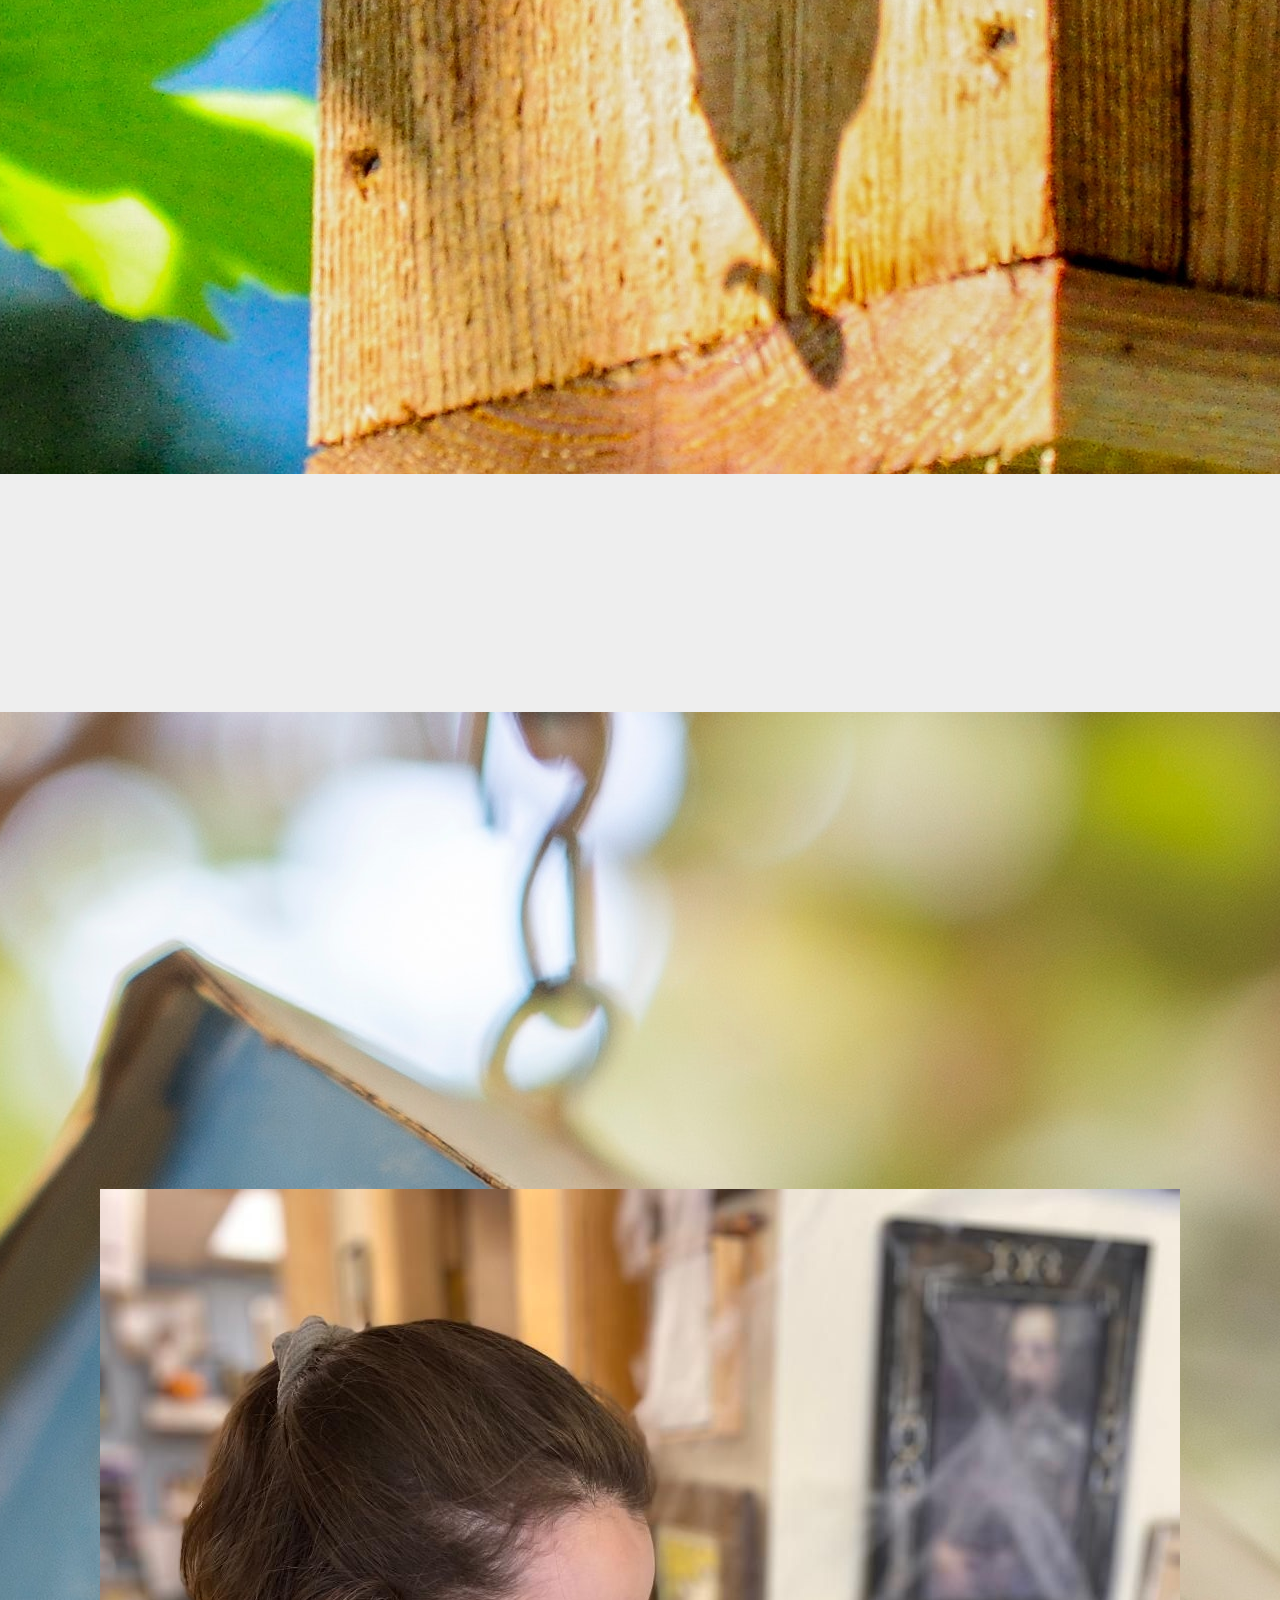
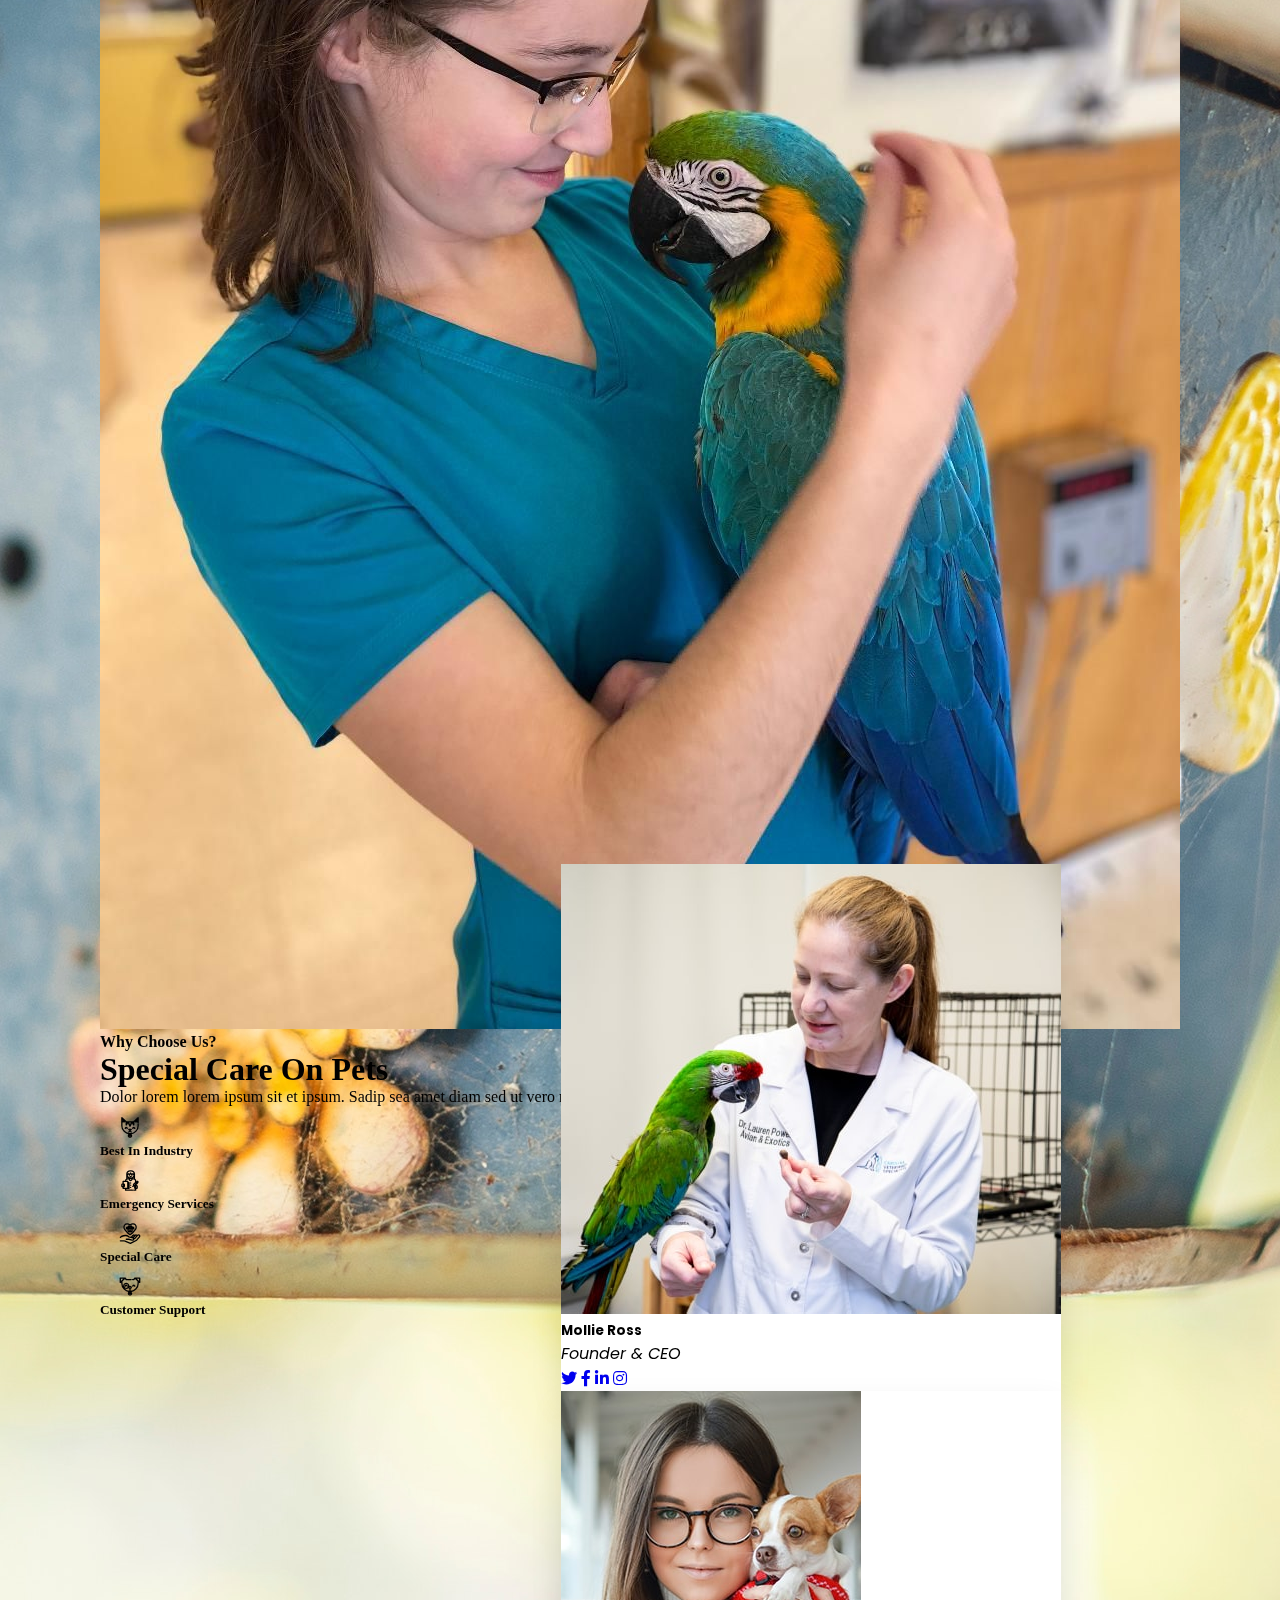
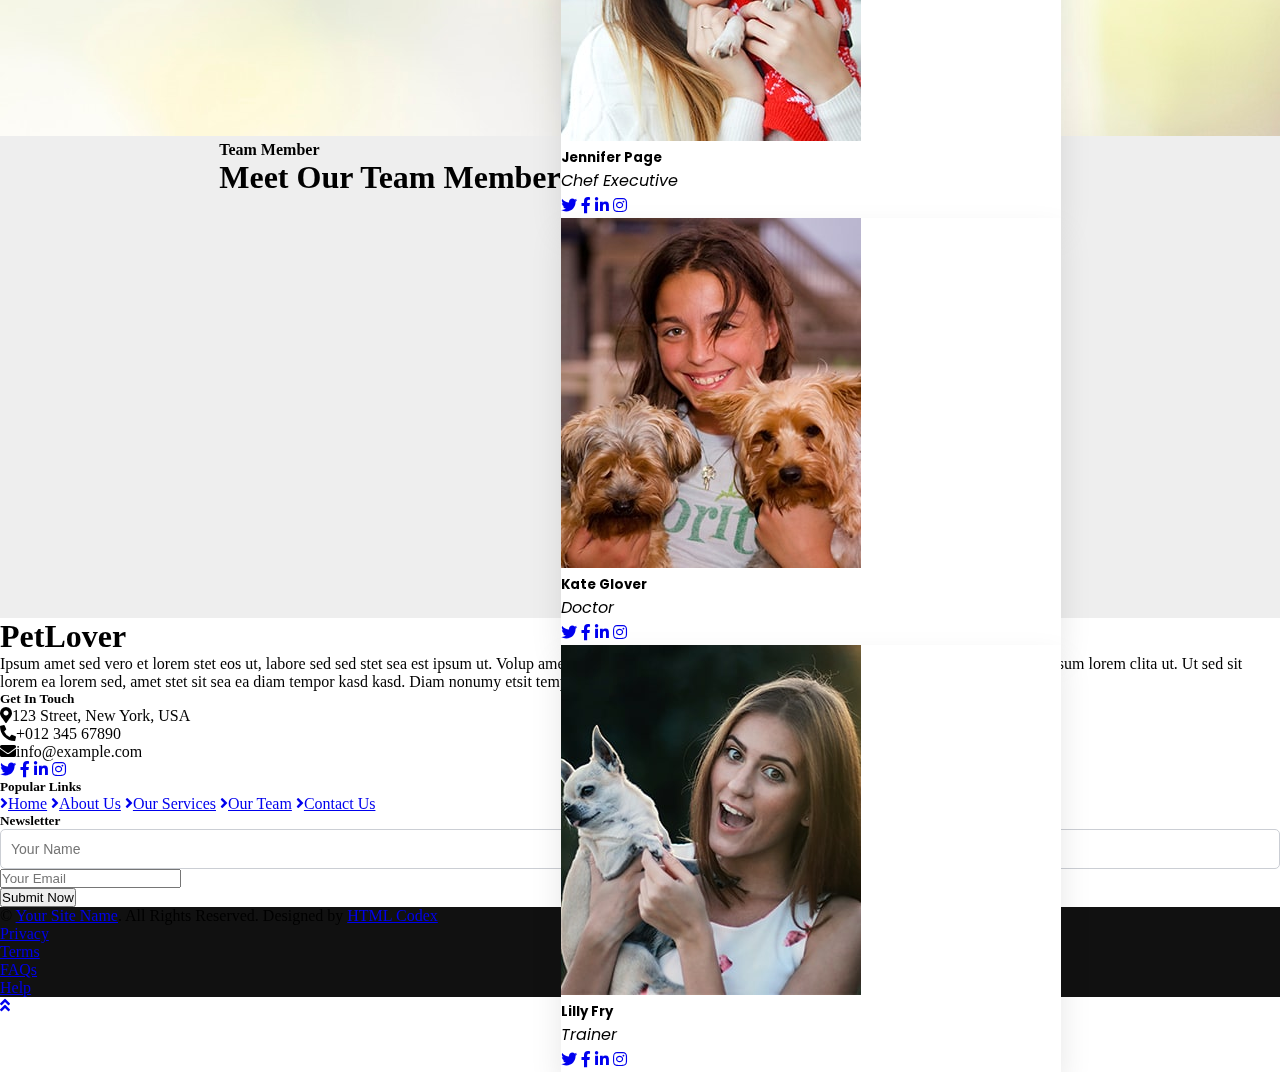
<file: about.html>
<!DOCTYPE html>
<html lang="en">

<head>
    <meta charset="utf-8">
    <title>PetLover - Pet Care Website Template</title>
    <meta content="width=device-width, initial-scale=1.0" name="viewport">
    <meta content="Free HTML Templates" name="keywords">
    <meta content="Free HTML Templates" name="description">

    <!-- Favicon -->
    <link href="img/favicon.ico" rel="icon">

    <!-- Google Web Fonts -->
    <link href="https://fonts.googleapis.com/css2?family=Nunito+Sans&family=Nunito:wght@600;700;800&display=swap" rel="stylesheet"> 

    <!-- Font Awesome -->
    <link href="https://cdnjs.cloudflare.com/ajax/libs/font-awesome/5.10.0/css/all.min.css" rel="stylesheet">

    <!-- Flaticon Font -->
    <link href="lib/flaticon/font/flaticon.css" rel="stylesheet">

    <!-- Libraries Stylesheet -->
    <link href="lib/owlcarousel/assets/owl.carousel.min.css" rel="stylesheet">
    <link href="lib/tempusdominus/css/tempusdominus-bootstrap-4.min.css" rel="stylesheet" />

    <!-- Customized Bootstrap Stylesheet -->
    <link href="css/style.css" rel="stylesheet">
</head>

<body>
    <!-- Topbar Start -->
    <div class="container-fluid">
        <div class="row bg-secondary py-2 px-lg-5">
            <div class="col-lg-6 text-center text-lg-left mb-2 mb-lg-0">
                <div class="d-inline-flex align-items-center">
                    <a class="text-white pr-3" href="">FAQs</a>
                    <span class="text-white">|</span>
                    <a class="text-white px-3" href="">Help</a>
                    <span class="text-white">|</span>
                    <a class="text-white pl-3" href="">Support</a>
                </div>
            </div>
            <div class="col-lg-6 text-center text-lg-right">
                <div class="d-inline-flex align-items-center">
                    <a class="text-white px-3" href="">
                        <i class="fab fa-facebook-f"></i>
                    </a>
                    <a class="text-white px-3" href="">
                        <i class="fab fa-twitter"></i>
                    </a>
                    <a class="text-white px-3" href="">
                        <i class="fab fa-linkedin-in"></i>
                    </a>
                    <a class="text-white px-3" href="">
                        <i class="fab fa-instagram"></i>
                    </a>
                    <a class="text-white pl-3" href="">
                        <i class="fab fa-youtube"></i>
                    </a>
                </div>
            </div>
        </div>
        <div class="row py-3 px-lg-5">
            <div class="col-lg-4">
                <a href="" class="navbar-brand d-none d-lg-block">
                    <h1 class="m-0 display-5 text-capitalize"><span class="text-primary">Pet</span>Lover</h1>
                </a>
            </div>
            <div class="col-lg-8 text-center text-lg-right">
                <div class="d-inline-flex align-items-center">
                    <div class="d-inline-flex flex-column text-center pr-3 border-right">
                        <h6>Opening Hours</h6>
                        <p class="m-0">8.00AM - 9.00PM</p>
                    </div>
                    <div class="d-inline-flex flex-column text-center px-3 border-right">
                        <h6>Email Us</h6>
                        <p class="m-0">info@example.com</p>
                    </div>
                    <div class="d-inline-flex flex-column text-center pl-3">
                        <h6>Call Us</h6>
                        <p class="m-0">+012 345 6789</p>
                    </div>
                </div>
            </div>
        </div>
    </div>
    <!-- Topbar End -->


    <!-- Navbar Start -->
    <div class="container-fluid p-0">
        <nav class="navbar navbar-expand-lg bg-dark navbar-dark py-3 py-lg-0 px-lg-5">
            <a href="" class="navbar-brand d-block d-lg-none">
                <h1 class="m-0 display-5 text-capitalize font-italic text-white"><span class="text-primary">Safety</span>First</h1>
            </a>
            <button type="button" class="navbar-toggler" data-toggle="collapse" data-target="#navbarCollapse">
                <span class="navbar-toggler-icon"></span>
            </button>
            <div class="collapse navbar-collapse justify-content-between px-3" id="navbarCollapse">
                <div class="navbar-nav mr-auto py-0">
                    <a href="index.html" class="nav-item nav-link">Home</a>
                    <a href="about.html" class="nav-item nav-link active">About</a>
                    <a href="service.html" class="nav-item nav-link">Service</a>
                    <a href="price.html" class="nav-item nav-link">Price</a>
                    <a href="booking.html" class="nav-item nav-link">Booking</a>
                    <div class="nav-item dropdown">
                        <a href="#" class="nav-link dropdown-toggle" data-toggle="dropdown">Pages</a>
                        <div class="dropdown-menu rounded-0 m-0">
                            <a href="blog.html" class="dropdown-item">Blog Grid</a>
                            <a href="single.html" class="dropdown-item">Blog Detail</a>
                        </div>
                    </div>
                    <a href="contact.html" class="nav-item nav-link">Contact</a>
                </div>
                <a href="" class="btn btn-lg btn-primary px-3 d-none d-lg-block">Get Quote</a>
            </div>
        </nav>
    </div>
    <!-- Navbar End -->


    <!-- About Start -->
    <div class="container py-5">
        <div class="row py-5">
            <div class="col-lg-7 pb-5 pb-lg-0 px-3 px-lg-5">
                <h4 class="text-secondary mb-3">About Us</h4>
                <h1 class="display-4 mb-4"><span class="text-primary">Boarding</span> & <span class="text-secondary">Daycare</span></h1>
                <h5 class="text-muted mb-3">Amet stet amet ut. Sit no vero vero no dolor. Sed erat ut sea. Just clita ut stet kasd at diam sit erat vero sit.</h5>
                <p class="mb-4">Dolores lorem lorem ipsum sit et ipsum. Sadip sea amet diam dolore sed et. Sit rebum labore sit sit ut vero no sit. Et elitr stet dolor sed sit et sed ipsum et kasd ut. Erat duo eos et erat sed diam duo</p>
                <ul class="list-inline">
                    <li><h5><i class="fa fa-check-double text-secondary mr-3"></i>Best In Industry</h5></li>
                    <li><h5><i class="fa fa-check-double text-secondary mr-3"></i>Emergency Services</h5></li>
                    <li><h5><i class="fa fa-check-double text-secondary mr-3"></i>24/7 Customer Support</h5></li>
                </ul>
                <a href="" class="btn btn-lg btn-primary mt-3 px-4">Learn More</a>
            </div>
            <div class="col-lg-5">
                <div class="row px-3">
                    <div class="col-12 p-0">
                        <img class="img-fluid w-100" src="img/about-1.jpg" alt="">
                    </div>
                    <div class="col-6 p-0">
                        <img class="img-fluid w-100" src="img/about-2.jpg" alt="">
                    </div>
                    <div class="col-6 p-0">
                        <img class="img-fluid w-100" src="img/about-3.jpg" alt="">
                    </div>
                </div>
            </div>
        </div>
    </div>
    <!-- About End -->


    <!-- Features Start -->
    <div class="container-fluid bg-light">
        <div class="container">
            <div class="row align-items-center">
                <div class="col-lg-5">
                    <img class="img-fluid w-100" src="img/feature.jpg" alt="">
                </div>
                <div class="col-lg-7 py-5 py-lg-0 px-3 px-lg-5">
                    <h4 class="text-secondary mb-3">Why Choose Us?</h4>
                    <h1 class="display-4 mb-4"><span class="text-primary">Special Care</span> On Pets</h1>
                    <p class="mb-4">Dolor lorem lorem ipsum sit et ipsum. Sadip sea amet diam sed ut vero no sit. Et elitr stet sed sit sed kasd. Erat duo eos et erat sed diam duo</p>
                    <div class="row py-2">
                        <div class="col-6">
                            <div class="d-flex align-items-center mb-4">
                                <h1 class="flaticon-cat font-weight-normal text-secondary m-0 mr-3"></h1>
                                <h5 class="text-truncate m-0">Best In Industry</h5>
                            </div>
                        </div>
                        <div class="col-6">
                            <div class="d-flex align-items-center mb-4">
                                <h1 class="flaticon-doctor font-weight-normal text-secondary m-0 mr-3"></h1>
                                <h5 class="text-truncate m-0">Emergency Services</h5>
                            </div>
                        </div>
                        <div class="col-6">
                            <div class="d-flex align-items-center">
                                <h1 class="flaticon-care font-weight-normal text-secondary m-0 mr-3"></h1>
                                <h5 class="text-truncate m-0">Special Care</h5>
                            </div>
                        </div>
                        <div class="col-6">
                            <div class="d-flex align-items-center">
                                <h1 class="flaticon-dog font-weight-normal text-secondary m-0 mr-3"></h1>
                                <h5 class="text-truncate m-0">Customer Support</h5>
                            </div>
                        </div>
                    </div>
                </div>
            </div>
        </div>
    </div>
    <!-- Features End -->


    <!-- Team Start -->
    <div class="container mt-5 pt-5 pb-3">
        <div class="d-flex flex-column text-center mb-5">
            <h4 class="text-secondary mb-3">Team Member</h4>
            <h1 class="display-4 m-0">Meet Our <span class="text-primary">Team Member</span></h1>
        </div>
        <div class="row">
            <div class="col-lg-3 col-md-6">
                <div class="team card position-relative overflow-hidden border-0 mb-4">
                    <img class="card-img-top" src="img/team-1.jpg" alt="">
                    <div class="card-body text-center p-0">
                        <div class="team-text d-flex flex-column justify-content-center bg-light">
                            <h5>Mollie Ross</h5>
                            <i>Founder & CEO</i>
                        </div>
                        <div class="team-social d-flex align-items-center justify-content-center bg-dark">
                            <a class="btn btn-outline-primary rounded-circle text-center mr-2 px-0" style="width: 36px; height: 36px;" href="#"><i class="fab fa-twitter"></i></a>
                            <a class="btn btn-outline-primary rounded-circle text-center mr-2 px-0" style="width: 36px; height: 36px;" href="#"><i class="fab fa-facebook-f"></i></a>
                            <a class="btn btn-outline-primary rounded-circle text-center mr-2 px-0" style="width: 36px; height: 36px;" href="#"><i class="fab fa-linkedin-in"></i></a>
                            <a class="btn btn-outline-primary rounded-circle text-center px-0" style="width: 36px; height: 36px;" href="#"><i class="fab fa-instagram"></i></a>
                        </div>
                    </div>
                </div>
            </div>
            <div class="col-lg-3 col-md-6">
                <div class="team card position-relative overflow-hidden border-0 mb-4">
                    <img class="card-img-top" src="img/team-2.jpg" alt="">
                    <div class="card-body text-center p-0">
                        <div class="team-text d-flex flex-column justify-content-center bg-light">
                            <h5>Jennifer Page</h5>
                            <i>Chef Executive</i>
                        </div>
                        <div class="team-social d-flex align-items-center justify-content-center bg-dark">
                            <a class="btn btn-outline-primary rounded-circle text-center mr-2 px-0" style="width: 36px; height: 36px;" href="#"><i class="fab fa-twitter"></i></a>
                            <a class="btn btn-outline-primary rounded-circle text-center mr-2 px-0" style="width: 36px; height: 36px;" href="#"><i class="fab fa-facebook-f"></i></a>
                            <a class="btn btn-outline-primary rounded-circle text-center mr-2 px-0" style="width: 36px; height: 36px;" href="#"><i class="fab fa-linkedin-in"></i></a>
                            <a class="btn btn-outline-primary rounded-circle text-center px-0" style="width: 36px; height: 36px;" href="#"><i class="fab fa-instagram"></i></a>
                        </div>
                    </div>
                </div>
            </div>
            <div class="col-lg-3 col-md-6">
                <div class="team card position-relative overflow-hidden border-0 mb-4">
                    <img class="card-img-top" src="img/team-3.jpg" alt="">
                    <div class="card-body text-center p-0">
                        <div class="team-text d-flex flex-column justify-content-center bg-light">
                            <h5>Kate Glover</h5>
                            <i>Doctor</i>
                        </div>
                        <div class="team-social d-flex align-items-center justify-content-center bg-dark">
                            <a class="btn btn-outline-primary rounded-circle text-center mr-2 px-0" style="width: 36px; height: 36px;" href="#"><i class="fab fa-twitter"></i></a>
                            <a class="btn btn-outline-primary rounded-circle text-center mr-2 px-0" style="width: 36px; height: 36px;" href="#"><i class="fab fa-facebook-f"></i></a>
                            <a class="btn btn-outline-primary rounded-circle text-center mr-2 px-0" style="width: 36px; height: 36px;" href="#"><i class="fab fa-linkedin-in"></i></a>
                            <a class="btn btn-outline-primary rounded-circle text-center px-0" style="width: 36px; height: 36px;" href="#"><i class="fab fa-instagram"></i></a>
                        </div>
                    </div>
                </div>
            </div>
            <div class="col-lg-3 col-md-6">
                <div class="team card position-relative overflow-hidden border-0 mb-4">
                    <img class="card-img-top" src="img/team-4.jpg" alt="">
                    <div class="card-body text-center p-0">
                        <div class="team-text d-flex flex-column justify-content-center bg-light">
                            <h5>Lilly Fry</h5>
                            <i>Trainer</i>
                        </div>
                        <div class="team-social d-flex align-items-center justify-content-center bg-dark">
                            <a class="btn btn-outline-primary rounded-circle text-center mr-2 px-0" style="width: 36px; height: 36px;" href="#"><i class="fab fa-twitter"></i></a>
                            <a class="btn btn-outline-primary rounded-circle text-center mr-2 px-0" style="width: 36px; height: 36px;" href="#"><i class="fab fa-facebook-f"></i></a>
                            <a class="btn btn-outline-primary rounded-circle text-center mr-2 px-0" style="width: 36px; height: 36px;" href="#"><i class="fab fa-linkedin-in"></i></a>
                            <a class="btn btn-outline-primary rounded-circle text-center px-0" style="width: 36px; height: 36px;" href="#"><i class="fab fa-instagram"></i></a>
                        </div>
                    </div>
                </div>
            </div>
        </div>
    </div>
    <!-- Team End -->


    <!-- Footer Start -->
    <div class="container-fluid bg-dark text-white mt-5 py-5 px-sm-3 px-md-5">
        <div class="row pt-5">
            <div class="col-lg-4 col-md-12 mb-5">
                <h1 class="mb-3 display-5 text-capitalize text-white"><span class="text-primary">Pet</span>Lover</h1>
                <p class="m-0">Ipsum amet sed vero et lorem stet eos ut, labore sed sed stet sea est ipsum ut. Volup amet ea sanct ipsum, dolore vero lorem no duo eirmod. Eirmod amet ipsum no ipsum lorem clita ut. Ut sed sit lorem ea lorem sed, amet stet sit sea ea diam tempor kasd kasd. Diam nonumy etsit tempor ut sed diam sed et ea</p>
            </div>
            <div class="col-lg-8 col-md-12">
                <div class="row">
                    <div class="col-md-4 mb-5">
                        <h5 class="text-primary mb-4">Get In Touch</h5>
                        <p><i class="fa fa-map-marker-alt mr-2"></i>123 Street, New York, USA</p>
                        <p><i class="fa fa-phone-alt mr-2"></i>+012 345 67890</p>
                        <p><i class="fa fa-envelope mr-2"></i>info@example.com</p>
                        <div class="d-flex justify-content-start mt-4">
                            <a class="btn btn-outline-light rounded-circle text-center mr-2 px-0" style="width: 36px; height: 36px;" href="#"><i class="fab fa-twitter"></i></a>
                            <a class="btn btn-outline-light rounded-circle text-center mr-2 px-0" style="width: 36px; height: 36px;" href="#"><i class="fab fa-facebook-f"></i></a>
                            <a class="btn btn-outline-light rounded-circle text-center mr-2 px-0" style="width: 36px; height: 36px;" href="#"><i class="fab fa-linkedin-in"></i></a>
                            <a class="btn btn-outline-light rounded-circle text-center mr-2 px-0" style="width: 36px; height: 36px;" href="#"><i class="fab fa-instagram"></i></a>
                        </div>
                    </div>
                    <div class="col-md-4 mb-5">
                        <h5 class="text-primary mb-4">Popular Links</h5>
                        <div class="d-flex flex-column justify-content-start">
                            <a class="text-white mb-2" href="#"><i class="fa fa-angle-right mr-2"></i>Home</a>
                            <a class="text-white mb-2" href="#"><i class="fa fa-angle-right mr-2"></i>About Us</a>
                            <a class="text-white mb-2" href="#"><i class="fa fa-angle-right mr-2"></i>Our Services</a>
                            <a class="text-white mb-2" href="#"><i class="fa fa-angle-right mr-2"></i>Our Team</a>
                            <a class="text-white" href="#"><i class="fa fa-angle-right mr-2"></i>Contact Us</a>
                        </div>
                    </div>
                    <div class="col-md-4 mb-5">
                        <h5 class="text-primary mb-4">Newsletter</h5>
                        <form action="">
                            <div class="form-group">
                                <input type="text" class="form-control border-0" placeholder="Your Name" required="required" />
                            </div>
                            <div class="form-group">
                                <input type="email" class="form-control border-0" placeholder="Your Email" required="required" />
                            </div>
                            <div>
                                <button class="btn btn-lg btn-primary btn-block border-0" type="submit">Submit Now</button>
                            </div>
                        </form>
                    </div>
                </div>
            </div>
        </div>
    </div>
    <div class="container-fluid text-white py-4 px-sm-3 px-md-5" style="background: #111111;">
        <div class="row">
            <div class="col-md-6 text-center text-md-left mb-3 mb-md-0">
                <p class="m-0 text-white">
                    &copy; <a class="text-white font-weight-bold" href="#">Your Site Name</a>. All Rights Reserved. Designed by
                    <a class="text-white font-weight-bold" href="https://htmlcodex.com">HTML Codex</a>
                </p>
            </div>
            <div class="col-md-6 text-center text-md-right">
                <ul class="nav d-inline-flex">
                    <li class="nav-item">
                        <a class="nav-link text-white py-0" href="#">Privacy</a>
                    </li>
                    <li class="nav-item">
                        <a class="nav-link text-white py-0" href="#">Terms</a>
                    </li>
                    <li class="nav-item">
                        <a class="nav-link text-white py-0" href="#">FAQs</a>
                    </li>
                    <li class="nav-item">
                        <a class="nav-link text-white py-0" href="#">Help</a>
                    </li>
                </ul>
            </div>
        </div>
    </div>
    <!-- Footer End -->


    <!-- Back to Top -->
    <a href="#" class="btn btn-lg btn-primary back-to-top"><i class="fa fa-angle-double-up"></i></a>


    <!-- JavaScript Libraries -->
    <script src="https://code.jquery.com/jquery-3.4.1.min.js"></script>
    <script src="https://stackpath.bootstrapcdn.com/bootstrap/4.4.1/js/bootstrap.bundle.min.js"></script>
    <script src="lib/easing/easing.min.js"></script>
    <script src="lib/owlcarousel/owl.carousel.min.js"></script>
    <script src="lib/tempusdominus/js/moment.min.js"></script>
    <script src="lib/tempusdominus/js/moment-timezone.min.js"></script>
    <script src="lib/tempusdominus/js/tempusdominus-bootstrap-4.min.js"></script>

    <!-- Contact Javascript File -->
    <script src="mail/jqBootstrapValidation.min.js"></script>
    <script src="mail/contact.js"></script>

    <!-- Template Javascript -->
    <script src="js/main.js"></script>
</body>

</html>
</file>
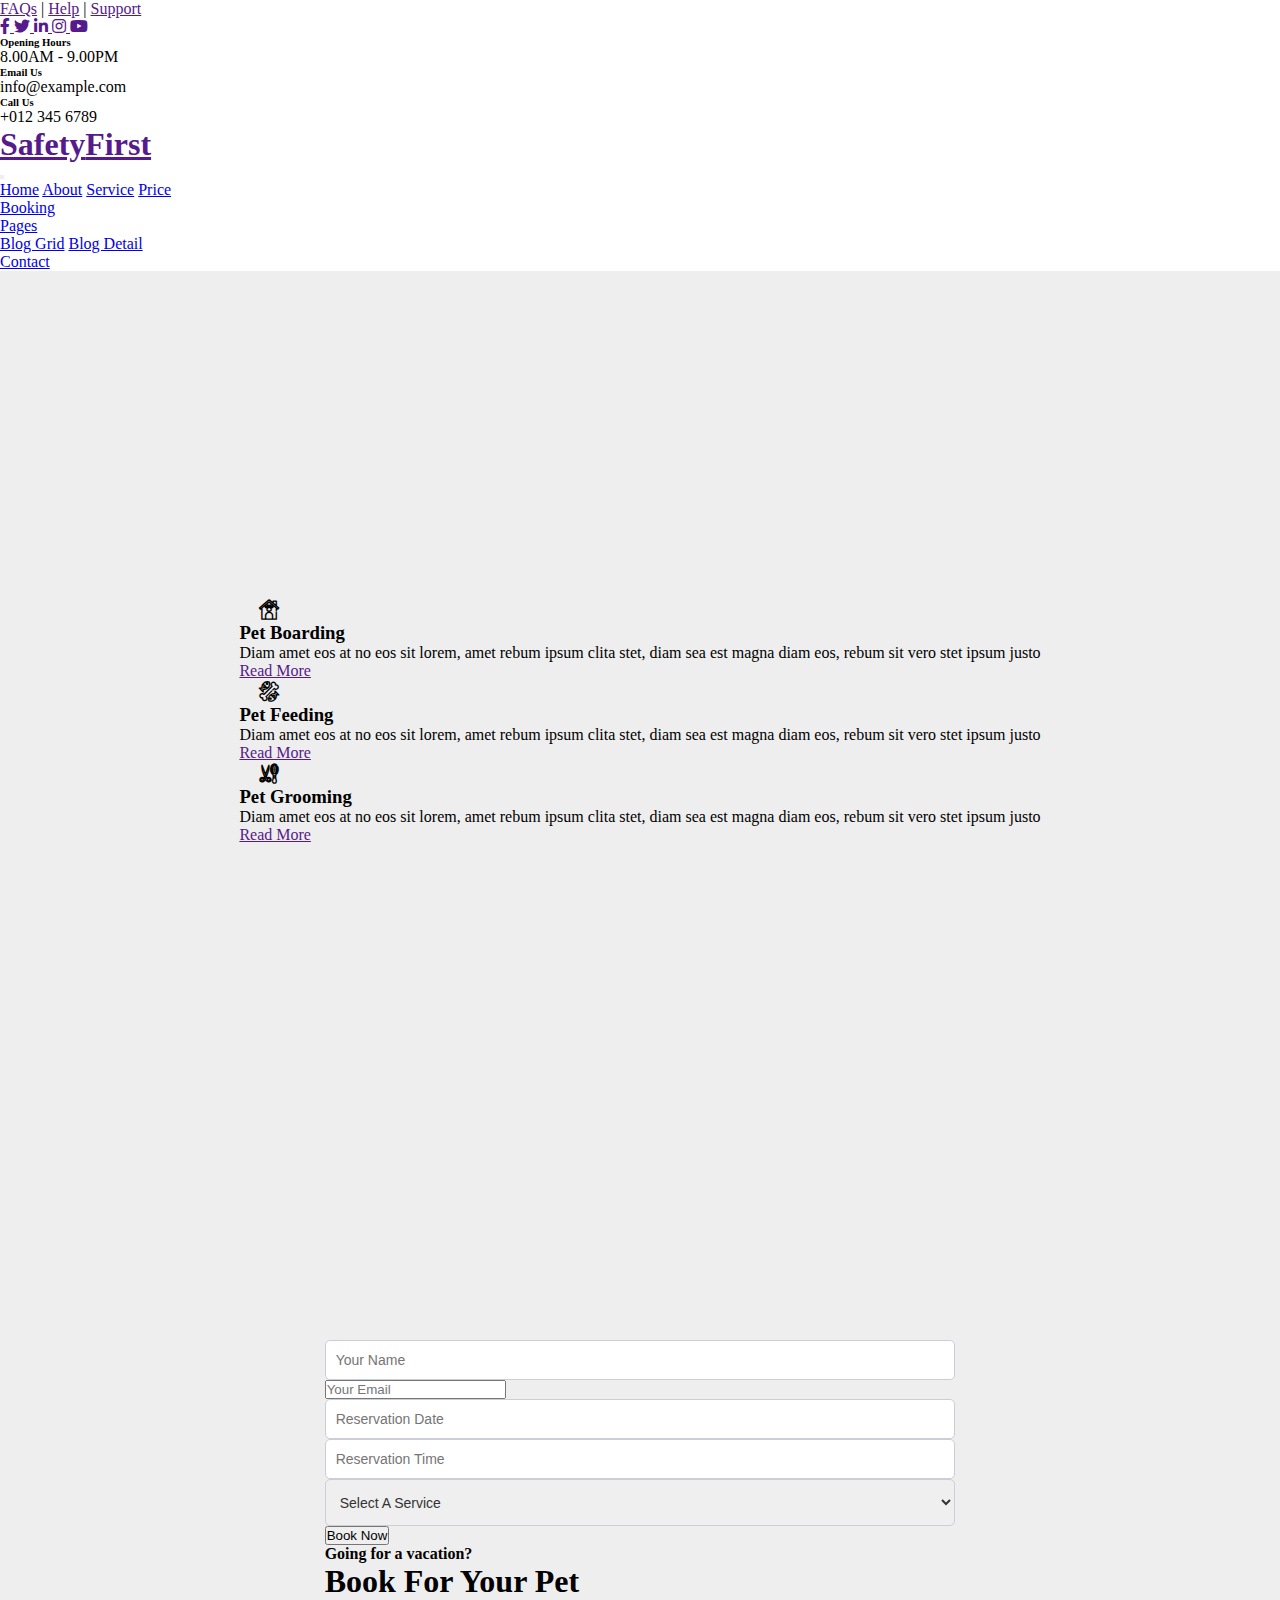
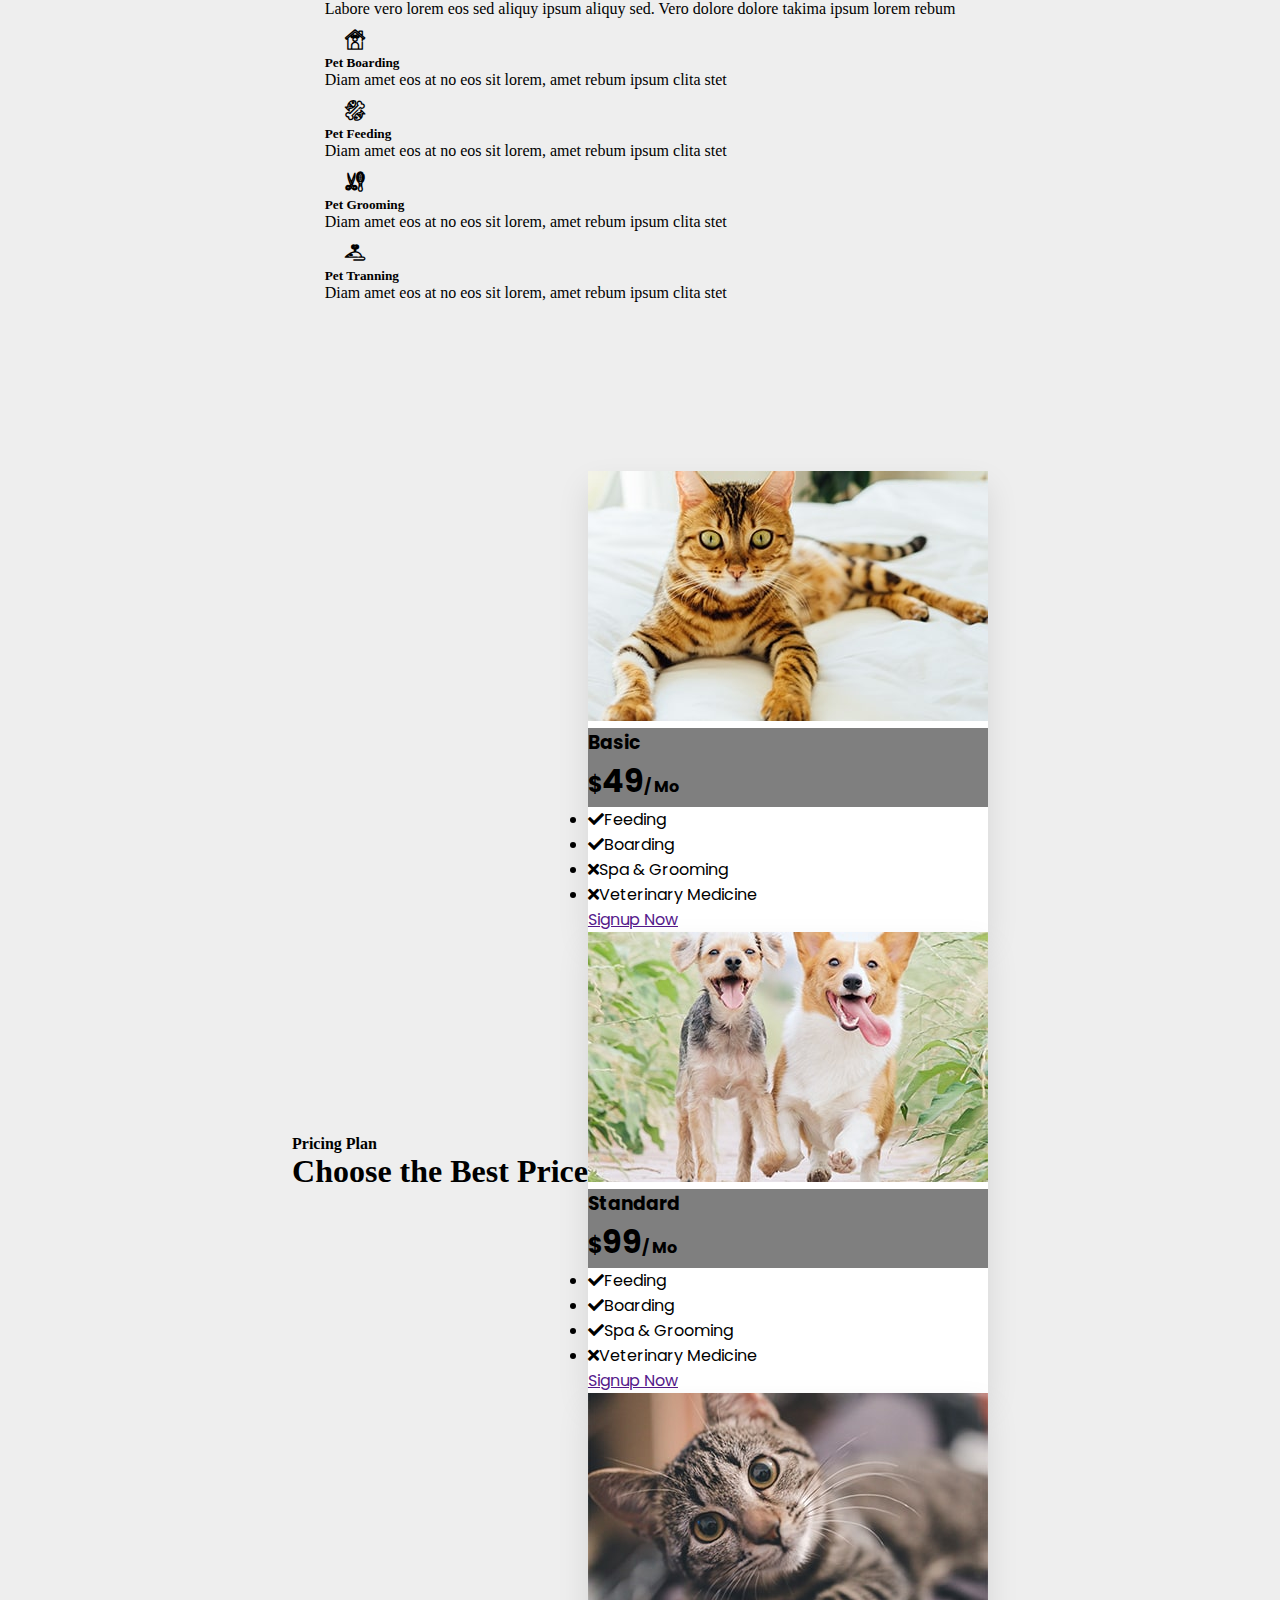
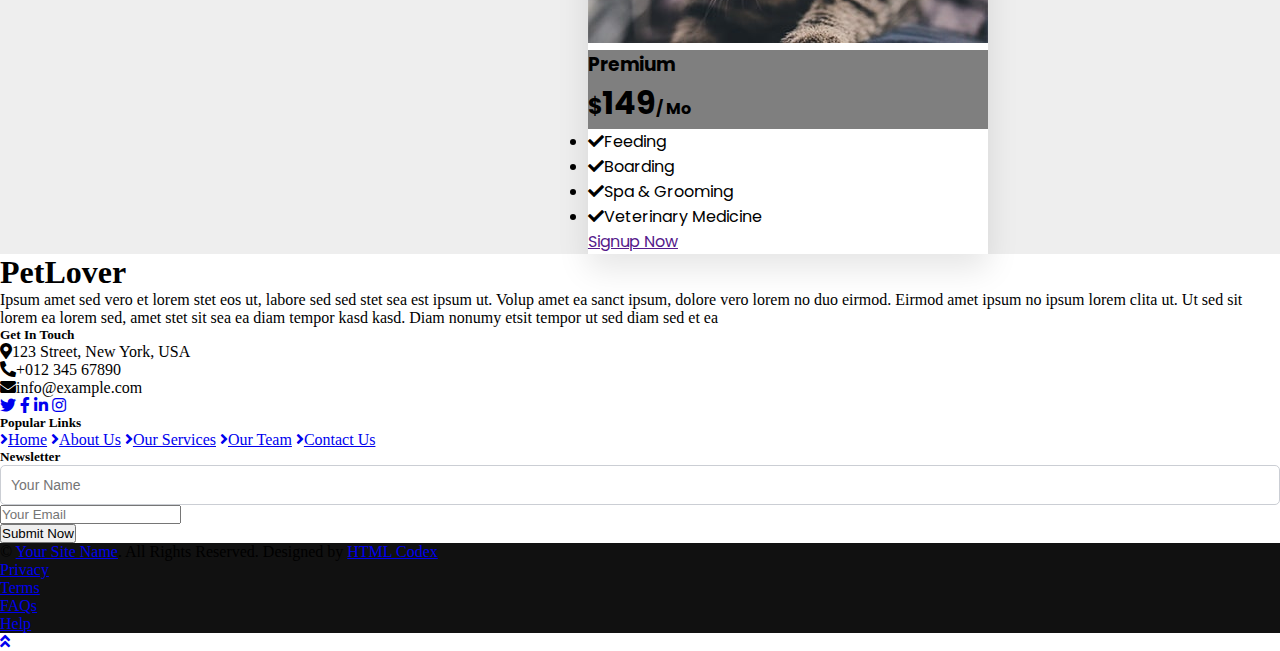
<file: booking.html>
<!DOCTYPE html>
<html lang="en">

<head>
    <meta charset="utf-8">
    <title>PetLover - Pet Care Website Template</title>
    <meta content="width=device-width, initial-scale=1.0" name="viewport">
    <meta content="Free HTML Templates" name="keywords">
    <meta content="Free HTML Templates" name="description">

    <!-- Favicon -->
    <link href="img/favicon.ico" rel="icon">

    <!-- Google Web Fonts -->
    <link href="https://fonts.googleapis.com/css2?family=Nunito+Sans&family=Nunito:wght@600;700;800&display=swap" rel="stylesheet"> 

    <!-- Font Awesome -->
    <link href="https://cdnjs.cloudflare.com/ajax/libs/font-awesome/5.10.0/css/all.min.css" rel="stylesheet">

    <!-- Flaticon Font -->
    <link href="lib/flaticon/font/flaticon.css" rel="stylesheet">

    <!-- Libraries Stylesheet -->
    <link href="lib/owlcarousel/assets/owl.carousel.min.css" rel="stylesheet">
    <link href="lib/tempusdominus/css/tempusdominus-bootstrap-4.min.css" rel="stylesheet" />

    <!-- Customized Bootstrap Stylesheet -->
    <link href="css/style.css" rel="stylesheet">
</head>

<body>
    <!-- Topbar Start -->
    <div class="container-fluid">
        <div class="row bg-secondary py-2 px-lg-5">
            <div class="col-lg-6 text-center text-lg-left mb-2 mb-lg-0">
                <div class="d-inline-flex align-items-center">
                    <a class="text-white pr-3" href="">FAQs</a>
                    <span class="text-white">|</span>
                    <a class="text-white px-3" href="">Help</a>
                    <span class="text-white">|</span>
                    <a class="text-white pl-3" href="">Support</a>
                </div>
            </div>
            <div class="col-lg-6 text-center text-lg-right">
                <div class="d-inline-flex align-items-center">
                    <a class="text-white px-3" href="">
                        <i class="fab fa-facebook-f"></i>
                    </a>
                    <a class="text-white px-3" href="">
                        <i class="fab fa-twitter"></i>
                    </a>
                    <a class="text-white px-3" href="">
                        <i class="fab fa-linkedin-in"></i>
                    </a>
                    <a class="text-white px-3" href="">
                        <i class="fab fa-instagram"></i>
                    </a>
                    <a class="text-white pl-3" href="">
                        <i class="fab fa-youtube"></i>
                    </a>
                </div>
            </div>
        </div>
        <div class="row py-3 px-lg-5">
            <div class="col-lg-4">
                <a href="" class="navbar-brand d-none d-lg-block">
                    <h1 class="m-0 display-5 text-capitalize"><span class="text-primary">Pet</span>Lover</h1>
                </a>
            </div>
            <div class="col-lg-8 text-center text-lg-right">
                <div class="d-inline-flex align-items-center">
                    <div class="d-inline-flex flex-column text-center pr-3 border-right">
                        <h6>Opening Hours</h6>
                        <p class="m-0">8.00AM - 9.00PM</p>
                    </div>
                    <div class="d-inline-flex flex-column text-center px-3 border-right">
                        <h6>Email Us</h6>
                        <p class="m-0">info@example.com</p>
                    </div>
                    <div class="d-inline-flex flex-column text-center pl-3">
                        <h6>Call Us</h6>
                        <p class="m-0">+012 345 6789</p>
                    </div>
                </div>
            </div>
        </div>
    </div>
    <!-- Topbar End -->


    <!-- Navbar Start -->
    <div class="container-fluid p-0">
        <nav class="navbar navbar-expand-lg bg-dark navbar-dark py-3 py-lg-0 px-lg-5">
            <a href="" class="navbar-brand d-block d-lg-none">
                <h1 class="m-0 display-5 text-capitalize font-italic text-white"><span class="text-primary">Safety</span>First</h1>
            </a>
            <button type="button" class="navbar-toggler" data-toggle="collapse" data-target="#navbarCollapse">
                <span class="navbar-toggler-icon"></span>
            </button>
            <div class="collapse navbar-collapse justify-content-between px-3" id="navbarCollapse">
                <div class="navbar-nav mr-auto py-0">
                    <a href="index.html" class="nav-item nav-link">Home</a>
                    <a href="about.html" class="nav-item nav-link">About</a>
                    <a href="service.html" class="nav-item nav-link">Service</a>
                    <a href="price.html" class="nav-item nav-link">Price</a>
                    <a href="booking.html" class="nav-item nav-link active">Booking</a>
                    <div class="nav-item dropdown">
                        <a href="#" class="nav-link dropdown-toggle" data-toggle="dropdown">Pages</a>
                        <div class="dropdown-menu rounded-0 m-0">
                            <a href="blog.html" class="dropdown-item">Blog Grid</a>
                            <a href="single.html" class="dropdown-item">Blog Detail</a>
                        </div>
                    </div>
                    <a href="contact.html" class="nav-item nav-link">Contact</a>
                </div>
                <a href="" class="btn btn-lg btn-primary px-3 d-none d-lg-block">Get Quote</a>
            </div>
        </nav>
    </div>
    <!-- Navbar End -->


    <!-- Services Start -->
    <div class="container-fluid bg-light pt-5">
        <div class="container py-5">
            <div class="row pb-3">
                <div class="col-md-6 col-lg-4 mb-4">
                    <div class="d-flex flex-column text-center bg-white mb-2 p-3 p-sm-5">
                        <h3 class="flaticon-house display-3 font-weight-normal text-secondary mb-3"></h3>
                        <h3 class="mb-3">Pet Boarding</h3>
                        <p>Diam amet eos at no eos sit lorem, amet rebum ipsum clita stet, diam sea est magna diam eos, rebum sit vero stet ipsum justo</p>
                        <a class="text-uppercase font-weight-bold" href="">Read More</a>
                    </div>
                </div>
                <div class="col-md-6 col-lg-4 mb-4">
                    <div class="d-flex flex-column text-center bg-white mb-2 p-3 p-sm-5">
                        <h3 class="flaticon-food display-3 font-weight-normal text-secondary mb-3"></h3>
                        <h3 class="mb-3">Pet Feeding</h3>
                        <p>Diam amet eos at no eos sit lorem, amet rebum ipsum clita stet, diam sea est magna diam eos, rebum sit vero stet ipsum justo</p>
                        <a class="text-uppercase font-weight-bold" href="">Read More</a>
                    </div>
                </div>
                <div class="col-md-6 col-lg-4 mb-4">
                    <div class="d-flex flex-column text-center bg-white mb-2 p-3 p-sm-5">
                        <h3 class="flaticon-grooming display-3 font-weight-normal text-secondary mb-3"></h3>
                        <h3 class="mb-3">Pet Grooming</h3>
                        <p>Diam amet eos at no eos sit lorem, amet rebum ipsum clita stet, diam sea est magna diam eos, rebum sit vero stet ipsum justo</p>
                        <a class="text-uppercase font-weight-bold" href="">Read More</a>
                    </div>
                </div>
            </div>
        </div>
    </div>
    <!-- Services End -->


    <!-- Booking Start -->
    <div class="container-fluid">
        <div class="container">
            <div class="row align-items-center">
                <div class="col-lg-5">
                    <div class="bg-primary py-5 px-4 px-sm-5">
                        <form class="py-5">
                            <div class="form-group">
                                <input type="text" class="form-control border-0 p-4" placeholder="Your Name" required="required" />
                            </div>
                            <div class="form-group">
                                <input type="email" class="form-control border-0 p-4" placeholder="Your Email" required="required" />
                            </div>
                            <div class="form-group">
                                <div class="date" id="date" data-target-input="nearest">
                                    <input type="text" class="form-control border-0 p-4 datetimepicker-input" placeholder="Reservation Date" data-target="#date" data-toggle="datetimepicker"/>
                                </div>
                            </div>
                            <div class="form-group">
                                <div class="time" id="time" data-target-input="nearest">
                                    <input type="text" class="form-control border-0 p-4 datetimepicker-input" placeholder="Reservation Time" data-target="#time" data-toggle="datetimepicker"/>
                                </div>
                            </div>
                            <div class="form-group">
                                <select class="custom-select border-0 px-4" style="height: 47px;">
                                    <option selected>Select A Service</option>
                                    <option value="1">Service 1</option>
                                    <option value="2">Service 1</option>
                                    <option value="3">Service 1</option>
                                </select>
                            </div>
                            <div>
                                <button class="btn btn-dark btn-block border-0 py-3" type="submit">Book Now</button>
                            </div>
                        </form>
                    </div>
                </div>
                <div class="col-lg-7 py-5 py-lg-0 px-3 px-lg-5">
                    <h4 class="text-secondary mb-3">Going for a vacation?</h4>
                    <h1 class="display-4 mb-4">Book For <span class="text-primary">Your Pet</span></h1>
                    <p>Labore vero lorem eos sed aliquy ipsum aliquy sed. Vero dolore dolore takima ipsum lorem rebum</p>
                    <div class="row py-2">
                        <div class="col-sm-6">
                            <div class="d-flex flex-column">
                                <div class="d-flex align-items-center mb-2">
                                    <h1 class="flaticon-house font-weight-normal text-secondary m-0 mr-3"></h1>
                                    <h5 class="text-truncate m-0">Pet Boarding</h5>
                                </div>
                                <p>Diam amet eos at no eos sit lorem, amet rebum ipsum clita stet</p>
                            </div>
                        </div>
                        <div class="col-sm-6">
                            <div class="d-flex flex-column">
                                <div class="d-flex align-items-center mb-2">
                                    <h1 class="flaticon-food font-weight-normal text-secondary m-0 mr-3"></h1>
                                    <h5 class="text-truncate m-0">Pet Feeding</h5>
                                </div>
                                <p>Diam amet eos at no eos sit lorem, amet rebum ipsum clita stet</p>
                            </div>
                        </div>
                        <div class="col-sm-6">
                            <div class="d-flex flex-column">
                                <div class="d-flex align-items-center mb-2">
                                    <h1 class="flaticon-grooming font-weight-normal text-secondary m-0 mr-3"></h1>
                                    <h5 class="text-truncate m-0">Pet Grooming</h5>
                                </div>
                                <p class="m-0">Diam amet eos at no eos sit lorem, amet rebum ipsum clita stet</p>
                            </div>
                        </div>
                        <div class="col-sm-6">
                            <div class="d-flex flex-column">
                                <div class="d-flex align-items-center mb-2">
                                    <h1 class="flaticon-toy font-weight-normal text-secondary m-0 mr-3"></h1>
                                    <h5 class="text-truncate m-0">Pet Tranning</h5>
                                </div>
                                <p class="m-0">Diam amet eos at no eos sit lorem, amet rebum ipsum clita stet</p>
                            </div>
                        </div>
                    </div>
                </div>
            </div>
        </div>
    </div>
    <!-- Booking Start -->


    <!-- Pricing Plan Start -->
    <div class="container-fluid bg-light pt-5 pb-4">
        <div class="container py-5">
            <div class="d-flex flex-column text-center mb-5">
                <h4 class="text-secondary mb-3">Pricing Plan</h4>
                <h1 class="display-4 m-0">Choose the <span class="text-primary">Best Price</span></h1>
            </div>
            <div class="row">
                <div class="col-lg-4 mb-4">
                    <div class="card border-0">
                        <div class="card-header position-relative border-0 p-0 mb-4">
                            <img class="card-img-top" src="img/price-1.jpg" alt="">
                            <div class="position-absolute d-flex flex-column align-items-center justify-content-center w-100 h-100" style="top: 0; left: 0; z-index: 1; background: rgba(0, 0, 0, .5);">
                                <h3 class="text-primary mb-3">Basic</h3>
                                <h1 class="display-4 text-white mb-0">
                                    <small class="align-top" style="font-size: 22px; line-height: 45px;">$</small>49<small class="align-bottom" style="font-size: 16px; line-height: 40px;">/ Mo</small>
                                </h1>
                            </div>
                        </div>
                        <div class="card-body text-center p-0">
                            <ul class="list-group list-group-flush mb-4">
                                <li class="list-group-item p-2"><i class="fa fa-check text-secondary mr-2"></i>Feeding</li>
                                <li class="list-group-item p-2"><i class="fa fa-check text-secondary mr-2"></i>Boarding</li>
                                <li class="list-group-item p-2"><i class="fa fa-times text-danger mr-2"></i>Spa & Grooming</li>
                                <li class="list-group-item p-2"><i class="fa fa-times text-danger mr-2"></i>Veterinary Medicine</li>
                            </ul>
                        </div>
                        <div class="card-footer border-0 p-0">
                            <a href="" class="btn btn-primary btn-block p-3" style="border-radius: 0;">Signup Now</a>
                        </div>
                    </div>
                </div>
                <div class="col-lg-4 mb-4">
                    <div class="card border-0">
                        <div class="card-header position-relative border-0 p-0 mb-4">
                            <img class="card-img-top" src="img/price-2.jpg" alt="">
                            <div class="position-absolute d-flex flex-column align-items-center justify-content-center w-100 h-100" style="top: 0; left: 0; z-index: 1; background: rgba(0, 0, 0, .5);">
                                <h3 class="text-secondary mb-3">Standard</h3>
                                <h1 class="display-4 text-white mb-0">
                                    <small class="align-top" style="font-size: 22px; line-height: 45px;">$</small>99<small class="align-bottom" style="font-size: 16px; line-height: 40px;">/ Mo</small>
                                </h1>
                            </div>
                        </div>
                        <div class="card-body text-center p-0">
                            <ul class="list-group list-group-flush mb-4">
                                <li class="list-group-item p-2"><i class="fa fa-check text-secondary mr-2"></i>Feeding</li>
                                <li class="list-group-item p-2"><i class="fa fa-check text-secondary mr-2"></i>Boarding</li>
                                <li class="list-group-item p-2"><i class="fa fa-check text-secondary mr-2"></i>Spa & Grooming</li>
                                <li class="list-group-item p-2"><i class="fa fa-times text-danger mr-2"></i>Veterinary Medicine</li>
                            </ul>
                        </div>
                        <div class="card-footer border-0 p-0">
                            <a href="" class="btn btn-secondary btn-block p-3" style="border-radius: 0;">Signup Now</a>
                        </div>
                    </div>
                </div>
                <div class="col-lg-4 mb-4">
                    <div class="card border-0">
                        <div class="card-header position-relative border-0 p-0 mb-4">
                            <img class="card-img-top" src="img/price-3.jpg" alt="">
                            <div class="position-absolute d-flex flex-column align-items-center justify-content-center w-100 h-100" style="top: 0; left: 0; z-index: 1; background: rgba(0, 0, 0, .5);">
                                <h3 class="text-primary mb-3">Premium</h3>
                                <h1 class="display-4 text-white mb-0">
                                    <small class="align-top" style="font-size: 22px; line-height: 45px;">$</small>149<small class="align-bottom" style="font-size: 16px; line-height: 40px;">/ Mo</small>
                                </h1>
                            </div>
                        </div>
                        <div class="card-body text-center p-0">
                            <ul class="list-group list-group-flush mb-4">
                                <li class="list-group-item p-2"><i class="fa fa-check text-secondary mr-2"></i>Feeding</li>
                                <li class="list-group-item p-2"><i class="fa fa-check text-secondary mr-2"></i>Boarding</li>
                                <li class="list-group-item p-2"><i class="fa fa-check text-secondary mr-2"></i>Spa & Grooming</li>
                                <li class="list-group-item p-2"><i class="fa fa-check text-secondary mr-2"></i>Veterinary Medicine</li>
                            </ul>
                        </div>
                        <div class="card-footer border-0 p-0">
                            <a href="" class="btn btn-primary btn-block p-3" style="border-radius: 0;">Signup Now</a>
                        </div>
                    </div>
                </div>
            </div>
        </div>
    </div>
    <!-- Pricing Plan End -->


    <!-- Footer Start -->
    <div class="container-fluid bg-dark text-white py-5 px-sm-3 px-md-5">
        <div class="row pt-5">
            <div class="col-lg-4 col-md-12 mb-5">
                <h1 class="mb-3 display-5 text-capitalize text-white"><span class="text-primary">Pet</span>Lover</h1>
                <p class="m-0">Ipsum amet sed vero et lorem stet eos ut, labore sed sed stet sea est ipsum ut. Volup amet ea sanct ipsum, dolore vero lorem no duo eirmod. Eirmod amet ipsum no ipsum lorem clita ut. Ut sed sit lorem ea lorem sed, amet stet sit sea ea diam tempor kasd kasd. Diam nonumy etsit tempor ut sed diam sed et ea</p>
            </div>
            <div class="col-lg-8 col-md-12">
                <div class="row">
                    <div class="col-md-4 mb-5">
                        <h5 class="text-primary mb-4">Get In Touch</h5>
                        <p><i class="fa fa-map-marker-alt mr-2"></i>123 Street, New York, USA</p>
                        <p><i class="fa fa-phone-alt mr-2"></i>+012 345 67890</p>
                        <p><i class="fa fa-envelope mr-2"></i>info@example.com</p>
                        <div class="d-flex justify-content-start mt-4">
                            <a class="btn btn-outline-light rounded-circle text-center mr-2 px-0" style="width: 36px; height: 36px;" href="#"><i class="fab fa-twitter"></i></a>
                            <a class="btn btn-outline-light rounded-circle text-center mr-2 px-0" style="width: 36px; height: 36px;" href="#"><i class="fab fa-facebook-f"></i></a>
                            <a class="btn btn-outline-light rounded-circle text-center mr-2 px-0" style="width: 36px; height: 36px;" href="#"><i class="fab fa-linkedin-in"></i></a>
                            <a class="btn btn-outline-light rounded-circle text-center mr-2 px-0" style="width: 36px; height: 36px;" href="#"><i class="fab fa-instagram"></i></a>
                        </div>
                    </div>
                    <div class="col-md-4 mb-5">
                        <h5 class="text-primary mb-4">Popular Links</h5>
                        <div class="d-flex flex-column justify-content-start">
                            <a class="text-white mb-2" href="#"><i class="fa fa-angle-right mr-2"></i>Home</a>
                            <a class="text-white mb-2" href="#"><i class="fa fa-angle-right mr-2"></i>About Us</a>
                            <a class="text-white mb-2" href="#"><i class="fa fa-angle-right mr-2"></i>Our Services</a>
                            <a class="text-white mb-2" href="#"><i class="fa fa-angle-right mr-2"></i>Our Team</a>
                            <a class="text-white" href="#"><i class="fa fa-angle-right mr-2"></i>Contact Us</a>
                        </div>
                    </div>
                    <div class="col-md-4 mb-5">
                        <h5 class="text-primary mb-4">Newsletter</h5>
                        <form action="">
                            <div class="form-group">
                                <input type="text" class="form-control border-0" placeholder="Your Name" required="required" />
                            </div>
                            <div class="form-group">
                                <input type="email" class="form-control border-0" placeholder="Your Email" required="required" />
                            </div>
                            <div>
                                <button class="btn btn-lg btn-primary btn-block border-0" type="submit">Submit Now</button>
                            </div>
                        </form>
                    </div>
                </div>
            </div>
        </div>
    </div>
    <div class="container-fluid text-white py-4 px-sm-3 px-md-5" style="background: #111111;">
        <div class="row">
            <div class="col-md-6 text-center text-md-left mb-3 mb-md-0">
                <p class="m-0 text-white">
                    &copy; <a class="text-white font-weight-bold" href="#">Your Site Name</a>. All Rights Reserved. Designed by
                    <a class="text-white font-weight-bold" href="https://htmlcodex.com">HTML Codex</a>
                </p>
            </div>
            <div class="col-md-6 text-center text-md-right">
                <ul class="nav d-inline-flex">
                    <li class="nav-item">
                        <a class="nav-link text-white py-0" href="#">Privacy</a>
                    </li>
                    <li class="nav-item">
                        <a class="nav-link text-white py-0" href="#">Terms</a>
                    </li>
                    <li class="nav-item">
                        <a class="nav-link text-white py-0" href="#">FAQs</a>
                    </li>
                    <li class="nav-item">
                        <a class="nav-link text-white py-0" href="#">Help</a>
                    </li>
                </ul>
            </div>
        </div>
    </div>
    <!-- Footer End -->


    <!-- Back to Top -->
    <a href="#" class="btn btn-lg btn-primary back-to-top"><i class="fa fa-angle-double-up"></i></a>


    <!-- JavaScript Libraries -->
    <script src="https://code.jquery.com/jquery-3.4.1.min.js"></script>
    <script src="https://stackpath.bootstrapcdn.com/bootstrap/4.4.1/js/bootstrap.bundle.min.js"></script>
    <script src="lib/easing/easing.min.js"></script>
    <script src="lib/owlcarousel/owl.carousel.min.js"></script>
    <script src="lib/tempusdominus/js/moment.min.js"></script>
    <script src="lib/tempusdominus/js/moment-timezone.min.js"></script>
    <script src="lib/tempusdominus/js/tempusdominus-bootstrap-4.min.js"></script>

    <!-- Contact Javascript File -->
    <script src="mail/jqBootstrapValidation.min.js"></script>
    <script src="mail/contact.js"></script>

    <!-- Template Javascript -->
    <script src="js/main.js"></script>
</body>

</html>
</file>
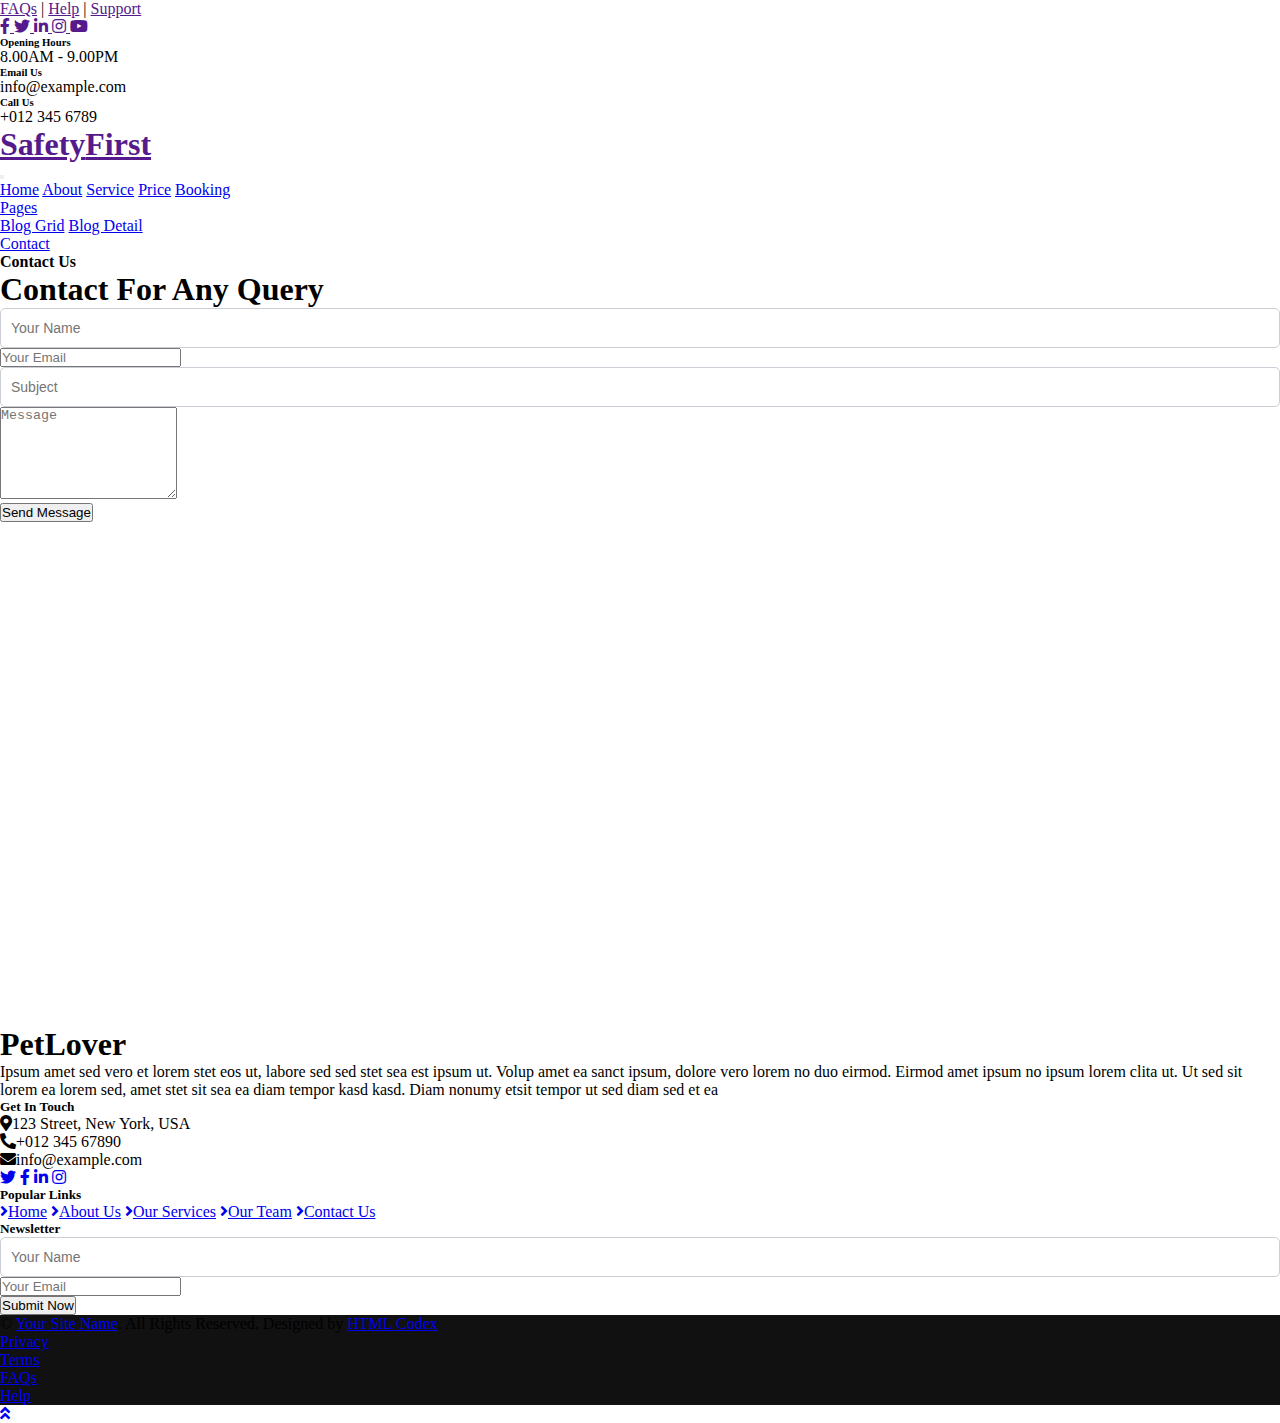
<file: contact.html>
<!DOCTYPE html>
<html lang="en">

<head>
    <meta charset="utf-8">
    <title>PetLover - Pet Care Website Template</title>
    <meta content="width=device-width, initial-scale=1.0" name="viewport">
    <meta content="Free HTML Templates" name="keywords">
    <meta content="Free HTML Templates" name="description">

    <!-- Favicon -->
    <link href="img/favicon.ico" rel="icon">

    <!-- Google Web Fonts -->
    <link href="https://fonts.googleapis.com/css2?family=Nunito+Sans&family=Nunito:wght@600;700;800&display=swap" rel="stylesheet"> 

    <!-- Font Awesome -->
    <link href="https://cdnjs.cloudflare.com/ajax/libs/font-awesome/5.10.0/css/all.min.css" rel="stylesheet">

    <!-- Flaticon Font -->
    <link href="lib/flaticon/font/flaticon.css" rel="stylesheet">

    <!-- Libraries Stylesheet -->
    <link href="lib/owlcarousel/assets/owl.carousel.min.css" rel="stylesheet">
    <link href="lib/tempusdominus/css/tempusdominus-bootstrap-4.min.css" rel="stylesheet" />

    <!-- Customized Bootstrap Stylesheet -->
    <link href="css/style.css" rel="stylesheet">
</head>

<body>
    <!-- Topbar Start -->
    <div class="container-fluid">
        <div class="row bg-secondary py-2 px-lg-5">
            <div class="col-lg-6 text-center text-lg-left mb-2 mb-lg-0">
                <div class="d-inline-flex align-items-center">
                    <a class="text-white pr-3" href="">FAQs</a>
                    <span class="text-white">|</span>
                    <a class="text-white px-3" href="">Help</a>
                    <span class="text-white">|</span>
                    <a class="text-white pl-3" href="">Support</a>
                </div>
            </div>
            <div class="col-lg-6 text-center text-lg-right">
                <div class="d-inline-flex align-items-center">
                    <a class="text-white px-3" href="">
                        <i class="fab fa-facebook-f"></i>
                    </a>
                    <a class="text-white px-3" href="">
                        <i class="fab fa-twitter"></i>
                    </a>
                    <a class="text-white px-3" href="">
                        <i class="fab fa-linkedin-in"></i>
                    </a>
                    <a class="text-white px-3" href="">
                        <i class="fab fa-instagram"></i>
                    </a>
                    <a class="text-white pl-3" href="">
                        <i class="fab fa-youtube"></i>
                    </a>
                </div>
            </div>
        </div>
        <div class="row py-3 px-lg-5">
            <div class="col-lg-4">
                <a href="" class="navbar-brand d-none d-lg-block">
                    <h1 class="m-0 display-5 text-capitalize"><span class="text-primary">Pet</span>Lover</h1>
                </a>
            </div>
            <div class="col-lg-8 text-center text-lg-right">
                <div class="d-inline-flex align-items-center">
                    <div class="d-inline-flex flex-column text-center pr-3 border-right">
                        <h6>Opening Hours</h6>
                        <p class="m-0">8.00AM - 9.00PM</p>
                    </div>
                    <div class="d-inline-flex flex-column text-center px-3 border-right">
                        <h6>Email Us</h6>
                        <p class="m-0">info@example.com</p>
                    </div>
                    <div class="d-inline-flex flex-column text-center pl-3">
                        <h6>Call Us</h6>
                        <p class="m-0">+012 345 6789</p>
                    </div>
                </div>
            </div>
        </div>
    </div>
    <!-- Topbar End -->


    <!-- Navbar Start -->
    <div class="container-fluid p-0">
        <nav class="navbar navbar-expand-lg bg-dark navbar-dark py-3 py-lg-0 px-lg-5">
            <a href="" class="navbar-brand d-block d-lg-none">
                <h1 class="m-0 display-5 text-capitalize font-italic text-white"><span class="text-primary">Safety</span>First</h1>
            </a>
            <button type="button" class="navbar-toggler" data-toggle="collapse" data-target="#navbarCollapse">
                <span class="navbar-toggler-icon"></span>
            </button>
            <div class="collapse navbar-collapse justify-content-between px-3" id="navbarCollapse">
                <div class="navbar-nav mr-auto py-0">
                    <a href="index.html" class="nav-item nav-link">Home</a>
                    <a href="about.html" class="nav-item nav-link">About</a>
                    <a href="service.html" class="nav-item nav-link">Service</a>
                    <a href="price.html" class="nav-item nav-link">Price</a>
                    <a href="booking.html" class="nav-item nav-link">Booking</a>
                    <div class="nav-item dropdown">
                        <a href="#" class="nav-link dropdown-toggle" data-toggle="dropdown">Pages</a>
                        <div class="dropdown-menu rounded-0 m-0">
                            <a href="blog.html" class="dropdown-item">Blog Grid</a>
                            <a href="single.html" class="dropdown-item">Blog Detail</a>
                        </div>
                    </div>
                    <a href="contact.html" class="nav-item nav-link active">Contact</a>
                </div>
                <a href="" class="btn btn-lg btn-primary px-3 d-none d-lg-block">Get Quote</a>
            </div>
        </nav>
    </div>
    <!-- Navbar End -->


    <!-- Contact Start -->
    <div class="container-fluid pt-5">
        <div class="d-flex flex-column text-center mb-5 pt-5">
            <h4 class="text-secondary mb-3">Contact Us</h4>
            <h1 class="display-4 m-0">Contact For <span class="text-primary">Any Query</span></h1>
        </div>
        <div class="row justify-content-center">
            <div class="col-12 col-sm-8 mb-5">
                <div class="contact-form">
                    <div id="success"></div>
                    <form name="sentMessage" id="contactForm" novalidate="novalidate">
                        <div class="control-group">
                            <input type="text" class="form-control p-4" id="name" placeholder="Your Name" required="required" data-validation-required-message="Please enter your name" />
                            <p class="help-block text-danger"></p>
                        </div>
                        <div class="control-group">
                            <input type="email" class="form-control p-4" id="email" placeholder="Your Email" required="required" data-validation-required-message="Please enter your email" />
                            <p class="help-block text-danger"></p>
                        </div>
                        <div class="control-group">
                            <input type="text" class="form-control p-4" id="subject" placeholder="Subject" required="required" data-validation-required-message="Please enter a subject" />
                            <p class="help-block text-danger"></p>
                        </div>
                        <div class="control-group">
                            <textarea class="form-control p-4" rows="6" id="message" placeholder="Message" required="required" data-validation-required-message="Please enter your message"></textarea>
                            <p class="help-block text-danger"></p>
                        </div>
                        <div>
                            <button class="btn btn-primary py-3 px-5" type="submit" id="sendMessageButton">Send Message</button>
                        </div>
                    </form>
                </div>
            </div>
            <div class="col-12 mb-n2 p-0">
                <iframe style="width: 100%; height: 500px;" src="https://www.google.com/maps/embed?pb=!1m18!1m12!1m3!1d3001156.4288297426!2d-78.01371936852176!3d42.72876761954724!2m3!1f0!2f0!3f0!3m2!1i1024!2i768!4f13.1!3m3!1m2!1s0x4ccc4bf0f123a5a9%3A0xddcfc6c1de189567!2sNew%20York%2C%20USA!5e0!3m2!1sen!2sbd!4v1603794290143!5m2!1sen!2sbd" frameborder="0" style="border:0;" allowfullscreen="" aria-hidden="false" tabindex="0"></iframe>
            </div>
        </div>
    </div>
    <!-- Contact End -->


    <!-- Footer Start -->
    <div class="container-fluid bg-dark text-white py-5 px-sm-3 px-md-5">
        <div class="row pt-5">
            <div class="col-lg-4 col-md-12 mb-5">
                <h1 class="mb-3 display-5 text-capitalize text-white"><span class="text-primary">Pet</span>Lover</h1>
                <p class="m-0">Ipsum amet sed vero et lorem stet eos ut, labore sed sed stet sea est ipsum ut. Volup amet ea sanct ipsum, dolore vero lorem no duo eirmod. Eirmod amet ipsum no ipsum lorem clita ut. Ut sed sit lorem ea lorem sed, amet stet sit sea ea diam tempor kasd kasd. Diam nonumy etsit tempor ut sed diam sed et ea</p>
            </div>
            <div class="col-lg-8 col-md-12">
                <div class="row">
                    <div class="col-md-4 mb-5">
                        <h5 class="text-primary mb-4">Get In Touch</h5>
                        <p><i class="fa fa-map-marker-alt mr-2"></i>123 Street, New York, USA</p>
                        <p><i class="fa fa-phone-alt mr-2"></i>+012 345 67890</p>
                        <p><i class="fa fa-envelope mr-2"></i>info@example.com</p>
                        <div class="d-flex justify-content-start mt-4">
                            <a class="btn btn-outline-light rounded-circle text-center mr-2 px-0" style="width: 36px; height: 36px;" href="#"><i class="fab fa-twitter"></i></a>
                            <a class="btn btn-outline-light rounded-circle text-center mr-2 px-0" style="width: 36px; height: 36px;" href="#"><i class="fab fa-facebook-f"></i></a>
                            <a class="btn btn-outline-light rounded-circle text-center mr-2 px-0" style="width: 36px; height: 36px;" href="#"><i class="fab fa-linkedin-in"></i></a>
                            <a class="btn btn-outline-light rounded-circle text-center mr-2 px-0" style="width: 36px; height: 36px;" href="#"><i class="fab fa-instagram"></i></a>
                        </div>
                    </div>
                    <div class="col-md-4 mb-5">
                        <h5 class="text-primary mb-4">Popular Links</h5>
                        <div class="d-flex flex-column justify-content-start">
                            <a class="text-white mb-2" href="#"><i class="fa fa-angle-right mr-2"></i>Home</a>
                            <a class="text-white mb-2" href="#"><i class="fa fa-angle-right mr-2"></i>About Us</a>
                            <a class="text-white mb-2" href="#"><i class="fa fa-angle-right mr-2"></i>Our Services</a>
                            <a class="text-white mb-2" href="#"><i class="fa fa-angle-right mr-2"></i>Our Team</a>
                            <a class="text-white" href="#"><i class="fa fa-angle-right mr-2"></i>Contact Us</a>
                        </div>
                    </div>
                    <div class="col-md-4 mb-5">
                        <h5 class="text-primary mb-4">Newsletter</h5>
                        <form action="">
                            <div class="form-group">
                                <input type="text" class="form-control border-0" placeholder="Your Name" required="required" />
                            </div>
                            <div class="form-group">
                                <input type="email" class="form-control border-0" placeholder="Your Email" required="required" />
                            </div>
                            <div>
                                <button class="btn btn-lg btn-primary btn-block border-0" type="submit">Submit Now</button>
                            </div>
                        </form>
                    </div>
                </div>
            </div>
        </div>
    </div>
    <div class="container-fluid text-white py-4 px-sm-3 px-md-5" style="background: #111111;">
        <div class="row">
            <div class="col-md-6 text-center text-md-left mb-3 mb-md-0">
                <p class="m-0 text-white">
                    &copy; <a class="text-white font-weight-bold" href="#">Your Site Name</a>. All Rights Reserved. Designed by
                    <a class="text-white font-weight-bold" href="https://htmlcodex.com">HTML Codex</a>
                </p>
            </div>
            <div class="col-md-6 text-center text-md-right">
                <ul class="nav d-inline-flex">
                    <li class="nav-item">
                        <a class="nav-link text-white py-0" href="#">Privacy</a>
                    </li>
                    <li class="nav-item">
                        <a class="nav-link text-white py-0" href="#">Terms</a>
                    </li>
                    <li class="nav-item">
                        <a class="nav-link text-white py-0" href="#">FAQs</a>
                    </li>
                    <li class="nav-item">
                        <a class="nav-link text-white py-0" href="#">Help</a>
                    </li>
                </ul>
            </div>
        </div>
    </div>
    <!-- Footer End -->


    <!-- Back to Top -->
    <a href="#" class="btn btn-lg btn-primary back-to-top"><i class="fa fa-angle-double-up"></i></a>


    <!-- JavaScript Libraries -->
    <script src="https://code.jquery.com/jquery-3.4.1.min.js"></script>
    <script src="https://stackpath.bootstrapcdn.com/bootstrap/4.4.1/js/bootstrap.bundle.min.js"></script>
    <script src="lib/easing/easing.min.js"></script>
    <script src="lib/owlcarousel/owl.carousel.min.js"></script>
    <script src="lib/tempusdominus/js/moment.min.js"></script>
    <script src="lib/tempusdominus/js/moment-timezone.min.js"></script>
    <script src="lib/tempusdominus/js/tempusdominus-bootstrap-4.min.js"></script>

    <!-- Contact Javascript File -->
    <script src="mail/jqBootstrapValidation.min.js"></script>
    <script src="mail/contact.js"></script>

    <!-- Template Javascript -->
    <script src="js/main.js"></script>
</body>

</html>
</file>
<file: lib/flaticon/font/flaticon.css>
/*
  	Flaticon icon font: Flaticon
  	Creation date: 06/11/2020 05:08
  	*/

@font-face {
  font-family: "Flaticon";
  src: url("./Flaticon.eot");
  src: url("./Flaticon.eot?#iefix") format("embedded-opentype"),
       url("./Flaticon.woff2") format("woff2"),
       url("./Flaticon.woff") format("woff"),
       url("./Flaticon.ttf") format("truetype"),
       url("./Flaticon.svg#Flaticon") format("svg");
  font-weight: normal;
  font-style: normal;
}

@media screen and (-webkit-min-device-pixel-ratio:0) {
  @font-face {
    font-family: "Flaticon";
    src: url("./Flaticon.svg#Flaticon") format("svg");
  }
}

[class^="flaticon-"]:before, [class*=" flaticon-"]:before,
[class^="flaticon-"]:after, [class*=" flaticon-"]:after {   
  font-family: Flaticon;
        font-size: 20px;
font-style: normal;
margin-left: 20px;
}

.flaticon-house:before { content: "\f100"; }
.flaticon-grooming:before { content: "\f101"; }
.flaticon-food:before { content: "\f102"; }
.flaticon-care:before { content: "\f103"; }
.flaticon-vaccine:before { content: "\f104"; }
.flaticon-doctor:before { content: "\f105"; }
.flaticon-cat:before { content: "\f106"; }
.flaticon-dog:before { content: "\f107"; }
.flaticon-fountain:before { content: "\f108"; }
.flaticon-toy:before { content: "\f109"; }
</file>
<file: css/style.css>
@import url('https://fonts.googleapis.com/css2?family=Poppins:wght@200&display=swap');

* {
	padding: 0;
	margin: 0;
	box-sizing: border-box;
}
body,
html {
	height: 100%;
	margin: 0;
}

.container {
	height: 100%;
	min-height: 100vh;
	display: flex;
	justify-content: center;
	align-items: center;
	background-color: #eee;
}
.container .card {
	height: 100%;
	width: 100%;
	background-color: #fff;
	position: relative;
	box-shadow: 0 15px 30px rgba(0, 0, 0, 0.1);
	font-family: 'Poppins', sans-serif;
	/* border-radius: 20px; */
}
.container .card .form {
	width: 100%;
	height: 100%;
	display: flex;
}
.container .card .left-side {
	width: 35%;
	background-color: #304767;
	/* height: 100%; */
	/* border-top-left-radius: 20px;
	border-bottom-left-radius: 20px; */
	padding: 20px 30px;
	box-sizing: border-box;
}
/*left-side-start*/
.left-heading {
	font-size: 25px;
	color: #fff;
}
.left-heading a {
	text-decoration: none;
	color: #000;
}
.left-heading a p {
	font-weight: bolder;
}

.bird-tag {
	color: #ed6436;
}
.steps-content {
	margin-top: 30px;
	color: #fff;
}
.steps-content p {
	font-size: 12px;
	margin-top: 15px;
}
.progress-bar {
	list-style: none;
	/*color:#fff;*/
	margin-top: 30px;
	font-size: 13px;
	font-weight: 700;
	counter-reset: container 0;
}
.progress-bar li {
	position: relative;
	margin-left: 40px;
	margin-top: 50px;
	counter-increment: container 1;
	color: #4f6581;
}
.progress-bar li::before {
	content: counter(container);
	line-height: 25px;
	text-align: center;
	position: absolute;
	height: 25px;
	width: 25px;
	border: 1px solid #4f6581;
	border-radius: 50%;
	left: -40px;
	top: -5px;
	z-index: 10;
	background-color: #304767;
}

.progress-bar li::after {
	content: '';
	position: absolute;
	height: 90px;
	width: 2px;
	background-color: #4f6581;
	z-index: 1;
	left: -27px;
	top: -70px;
}

.progress-bar li.active::after {
	background-color: #fff;
}

.progress-bar li:first-child:after {
	display: none;
}

/*.progress-bar li:last-child:after{*/
/*  display:none;  */
/*}*/
.progress-bar li.active::before {
	color: #fff;
	border: 1px solid #fff;
}
.progress-bar li.active {
	color: #fff;
}
.d-none {
	display: none;
}

/*left-side-end*/
.container .card .right-side {
	width: 65%;
	background-color: #fff;
	height: 100%;
	border-radius: 20px;
}
/*right-side-start*/
.main {
	display: none;
}
.active {
	display: block;
}
.main {
	padding: 40px;
}
.text {
	margin-top: 20px;
}
.congrats {
	text-align: center;
}
.text p {
	margin-top: 10px;
	font-size: 13px;
	font-weight: 700;
	color: #cbced4;
}
.input-text {
	margin: 30px 0;
	display: flex;
	gap: 20px;
}

.input-text .input-div {
	width: 100%;
	position: relative;
}

input[type='text'],
input[type='number'],
.input-div input,
select,
text {
	width: 100%;
	height: 40px;
	border: none;
	outline: 0;
	border-radius: 5px;
	border: 1px solid #aaa;
	gap: 20px;
	box-sizing: border-box;
	padding: 0px 10px;
}

input[type='text'],
input[type='number'],
.input-div input,
select,
.input-div select,
.input-div input[type='date'],
.input-div textarea {
	width: 100%;
	height: 40px;
	border: none;
	outline: 0;
	border-radius: 5px;
	border: 1px solid #cbced4;
	box-sizing: border-box;
	padding: 0px 10px;
	font-size: 14px;
	font-weight: 400;
	color: #333;
	appearance: textfield;
	/* box-shadow: 0 3px 6px rgba(0, 0, 0, 0.1); */
}
input[type='number']::-webkit-inner-spin-button,
input[type='number']::-webkit-outer-spin-button {
	appearance: none; /* Added appearance property */
	margin: 0; /* Added margin property */
}

/* select:focus,
.input-div input:focus,
.input-div select:focus,
.input-div input[type='date']:focus {
	box-shadow: 0 3px 6px rgba(0, 0, 0, 0.1);
} */

.input-div input[type='date']:valid {
	color: #333;
}

.input-div span {
	top: -15px;
	left: 6px;
	font-size: 15px;
}

/* !Hereeeee */

/* !END */

.buttons button {
	height: 40px;
	width: 100px;
	border: none;
	border-radius: 5px;
	background-color: #0075ff;
	font-size: 12px;
	color: #fff;
	cursor: pointer;
}
.button_space {
	display: flex;
	gap: 20px;
}
.button_space button:nth-child(1) {
	background-color: #fff;
	color: #000;
	border: 1px solid#000;
}
.user_card {
	margin-top: 20px;
	margin-bottom: 40px;
	height: 200px;
	width: 100%;
	border: 1px solid #c7d3d9;
	border-radius: 10px;
	display: flex;
	overflow: hidden;
	position: relative;
	box-sizing: border-box;
}
.user_card span {
	height: 80px;
	width: 100%;
	background-color: #dfeeff;
}
.circle {
	position: absolute;
	top: 40px;
	left: 60px;
}
.circle span {
	height: 70px;
	width: 70px;
	background-color: #fff;
	display: flex;
	justify-content: center;
	align-items: center;
	border: 2px solid #fff;
	border-radius: 50%;
}
.circle span img {
	width: 100%;
	height: 100%;
	border-radius: 50%;
	object-fit: cover;
}
.social {
	display: flex;
	position: absolute;
	top: 100px;
	right: 10px;
}
.social span {
	height: 30px;
	width: 30px;
	border-radius: 7px;
	background-color: #fff;
	border: 1px solid #cbd6dc;
	display: flex;
	justify-content: center;
	align-items: center;
	margin-left: 10px;
	color: #cbd6dc;
}
.social span i {
	cursor: pointer;
}
.heart {
	color: red !important;
}
.share {
	color: red !important;
}
.user_name {
	position: absolute;
	top: 110px;
	margin: 10px;
	padding: 0 30px;
	display: flex;
	flex-direction: column;
	width: 100%;
}
.user_name h3 {
	color: #4c5b68;
}
.detail {
	/*margin-top:10px;*/
	display: flex;
	justify-content: space-between;
	margin-right: 50px;
}
.detail p {
	font-size: 12px;
	font-weight: 700;
}
.detail p a {
	text-decoration: none;
	color: blue;
}

.checkmark__circle {
	stroke-dasharray: 166;
	stroke-dashoffset: 166;
	stroke-width: 2;
	stroke-miterlimit: 10;
	stroke: #7ac142;
	fill: none;
	animation: stroke 0.6s cubic-bezier(0.65, 0, 0.45, 1) forwards;
}

.checkmark {
	width: 56px;
	height: 56px;
	border-radius: 50%;
	display: block;
	stroke-width: 2;
	stroke: #fff;
	stroke-miterlimit: 10;
	margin: 10% auto;
	box-shadow: inset 0px 0px 0px #7ac142;
	animation: fill 0.4s ease-in-out 0.4s forwards, scale 0.3s ease-in-out 0.9s both;
}

.checkmark__check {
	transform-origin: 50% 50%;
	stroke-dasharray: 48;
	stroke-dashoffset: 48;
	animation: stroke 0.3s cubic-bezier(0.65, 0, 0.45, 1) 0.8s forwards;
}

@keyframes stroke {
	100% {
		stroke-dashoffset: 0;
	}
}
@keyframes scale {
	0%,
	100% {
		transform: none;
	}
	50% {
		transform: scale3d(1.1, 1.1, 1);
	}
}
@keyframes fill {
	100% {
		box-shadow: inset 0px 0px 0px 30px #7ac142;
	}
}

.warning {
	border: 1px solid red !important;
}

/*right-side-end*/
@media (max-width: 750px) {
	.container {
		height: scroll;
	}
	.container .card {
		max-width: 350px;
		height: auto !important;
		margin: 30px 0;
	}
	.container .card .right-side {
		width: 100%;
	}
	.input-text {
		display: block;
	}

	.input-text .input-div {
		margin-top: 20px;
	}

	.container .card .left-side {
		display: none;
	}
}

/* ! Radio */

.input-div span,
.radio-group span {
	top: 0px;
	left: 6px;
	font-size: 15px;
	display: inline-block;
	width: 100%;
}

.radio-group {
	display: flex;
	align-items: center;
}

.radio-group label {
	display: flex;
	align-items: center;
	margin-right: 20px;
	cursor: pointer;
	color: #333;
}

.radio-group input[type='radio'] {
	opacity: 0;
	position: absolute;
}

.radio-group input[type='radio'] + span {
	position: relative;
	padding-left: 30px;
	cursor: pointer;
}

.radio-group input[type='radio'] + span:before {
	content: '';
	position: absolute;
	left: 0;
	top: 50%;
	transform: translateY(-50%);
	width: 18px;
	height: 18px;
	border-radius: 50%;
	border: 2px solid #ddd;
	background-color: #fff;
}

.radio-group input[type='radio']:checked + span:before {
	background-color: #304767;
	border-color: #304767;
}

.radio-group input[type='radio'] + span:after {
	content: '\2713';
	position: absolute;
	left: 5px;
	top: 50%;
	transform: translateY(-50%);
	font-size: 14px;
	color: #fff;
	opacity: 0;
	transition: all 0.3s;
}

.radio-group input[type='radio']:checked + span:after {
	opacity: 1;
}
</file>
